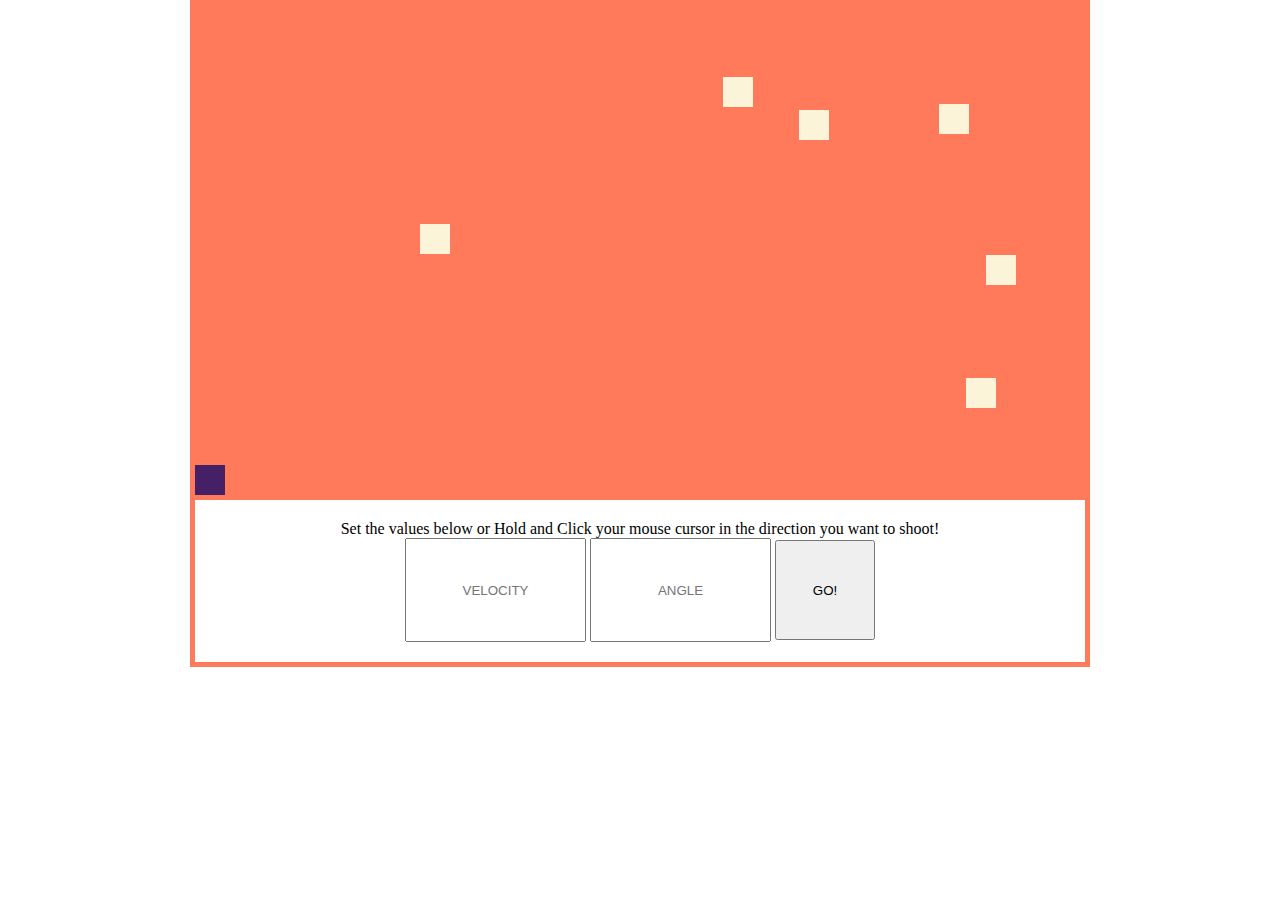
<file: index.html>
<!doctype html>
<html>
  <head>
    <title>Box Collider</title>
    <link rel="stylesheet" type="text/css" href="css/reset.css">
    <link rel="stylesheet" type="text/css" href="css/style.css">
  </head>
  <body>
    <div class="container">
    </div>
    <div class="input-container">
      <p>Set the values below or Hold and Click your mouse cursor in the direction you want to shoot!</p>
      <input type="text" class="input" id="velocity" placeholder="VELOCITY">
      <input type="text" class="input" id="angle" placeholder="ANGLE">
      <button class="input" id="go-btn">GO!</button>
    </div>
    <script src="js/Box.js"></script>
    <script src="js/BoxAnimator.js"></script>
    <script src="js/Player.js"></script>
    <script src="js/BoxCollider.js"></script>
  </body>
</html>
</file>
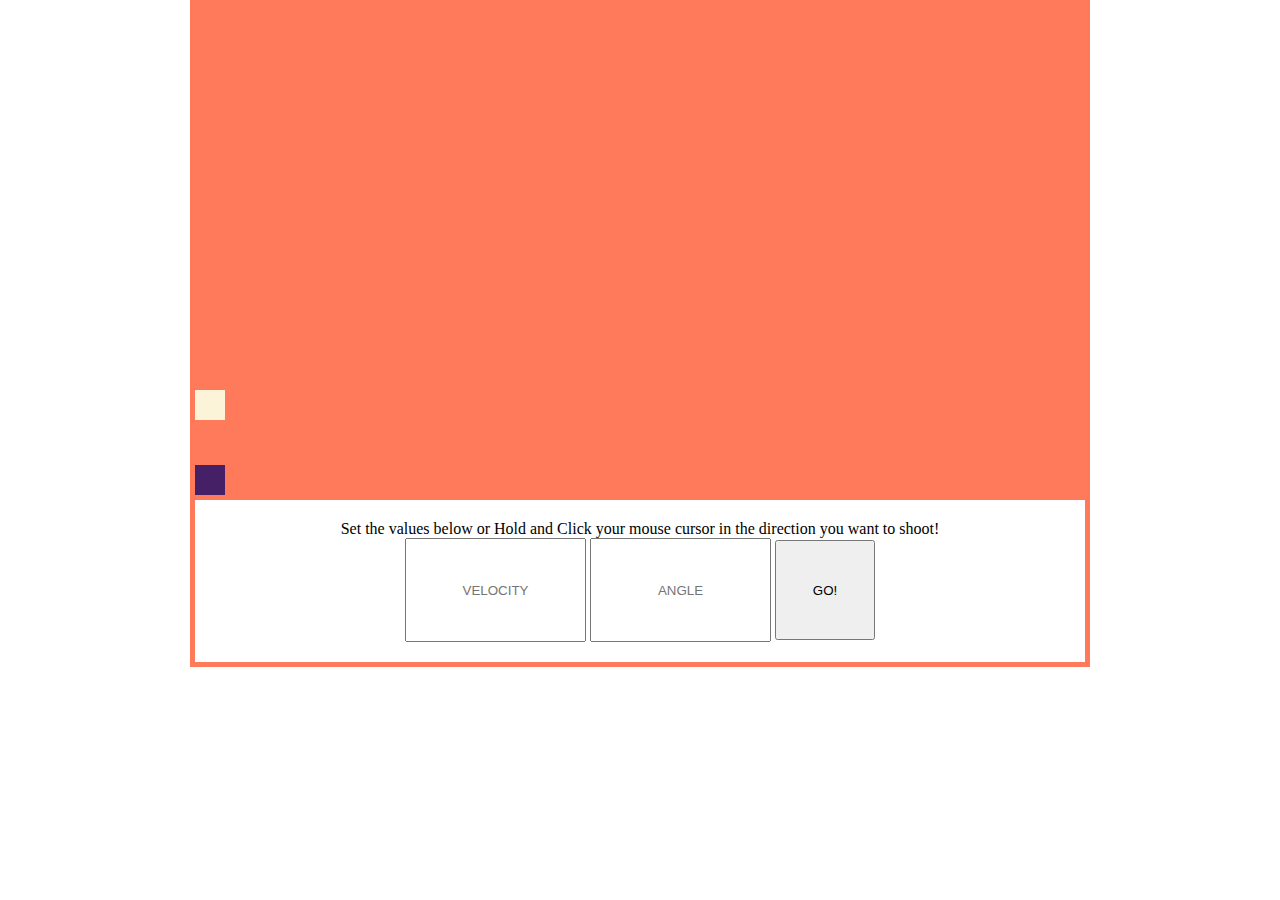
<file: test.html>
<!doctype html>
<html>
  <head>
    <title>Box Collider</title>
    <link rel="stylesheet" type="text/css" href="css/reset.css">
    <link rel="stylesheet" type="text/css" href="css/style.css">
  </head>
  <body>
    <div class="container">
    </div>
    <div class="input-container">
      <p> Set the values below or Hold and Click your mouse cursor in the direction you want to shoot! </p>
      <input type="text" class="input" id="velocity" placeholder="VELOCITY">
      <input type="text" class="input" id="angle" placeholder="ANGLE">
      <button class="input" id="go-btn">GO!</button>
    </div>
    <script src="js/Box.js"></script>
    <script src="js/BoxAnimator.js"></script>
    <script src="js/Player.js"></script>
    <script src="js/testAngle.js"></script>
  </body>
</html>
</file>
<file: css/style.css>
.container {
  height: 500px;
  width: 900px;
  background: #FF7A5A;
  margin: 0 auto;
  position: relative;
}

.input-container {
  padding: 20px;
  width: 850px;
  margin: 0 auto;
  border: 5px solid #FF7A5A;
  border-top: 0px;
  text-align: center;
}

.box {
  height: 30px;
  width: 30px;
  position: absolute;
  top: 0px;
  left: 0px;
  background: #FCF4D9;
}

.player {
  background: #462066;
}

.input {
  height: 100px;
  text-align: center;
}

#go-btn {
  width: 100px;
}
</file>
